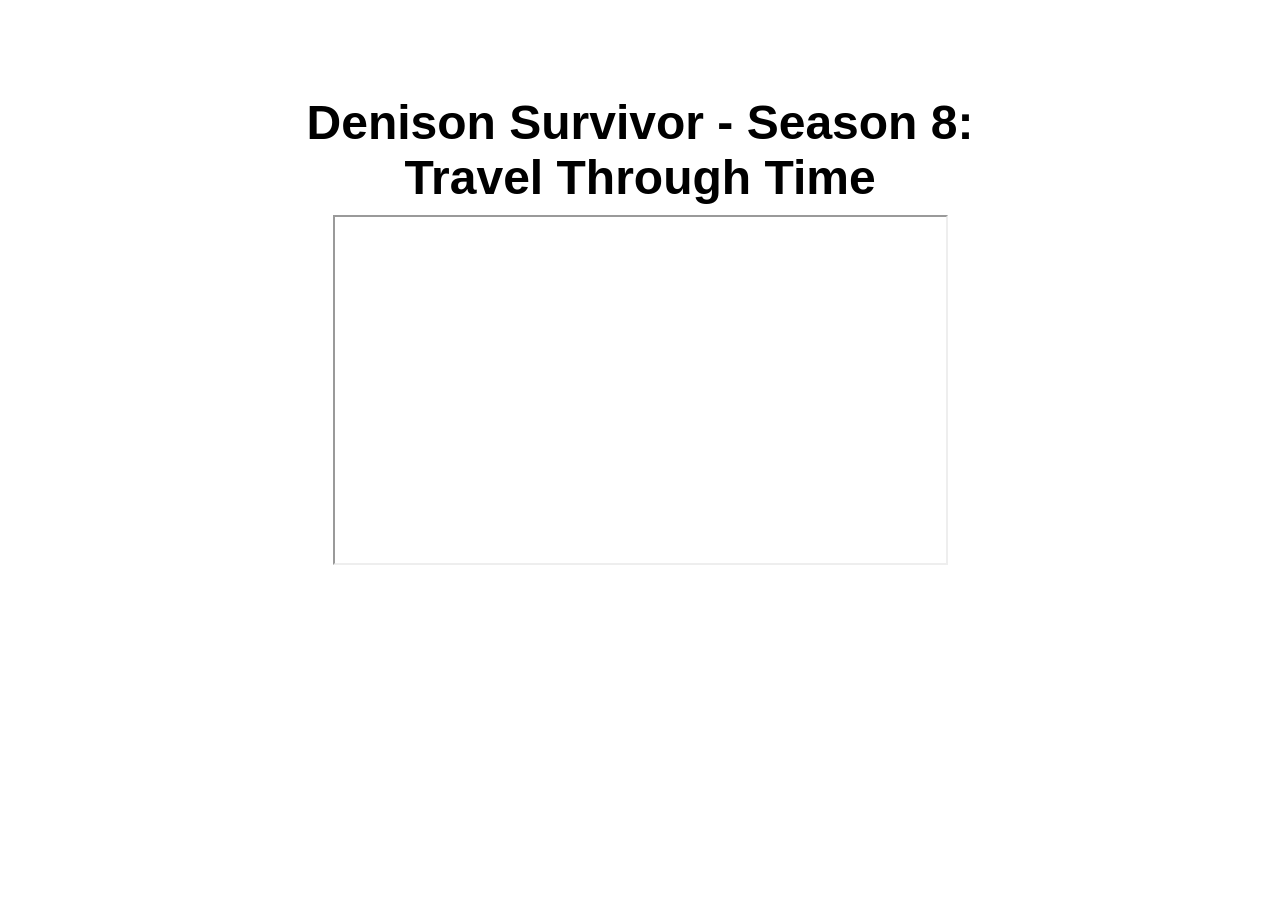
<file: index.html>
<!DOCTYPE html>
<html>
  <head>
    <title>Home</title>
  <meta charset="utf-8">
  <meta name="viewport" content="width=device-width,initial-scale=1">
  <meta name="robots" content="index,follow">
  <meta name="generator" content="GrapesJS Studio">
  <link rel="stylesheet" href="./style.css">
  </head>
  <body id="iau9"><div id="i6po" class="gjs-grid-row"><div id="itjq" class="gjs-grid-column"></div></div><div id="irz7b" class="gjs-grid-row"><div id="iycz3" class="gjs-grid-column"><h1 id="irjua" class="gjs-heading">Denison Survivor - Season 8: <br/>Travel Through Time<br/></h1><iframe allowfullscreen="allowfullscreen" id="ibser" poster="" src="https://www.youtube.com/embed/Lkf9pN6_Qso?&loop=1&playlist=Lkf9pN6_Qso&rel=0"></iframe></div></div></body>
</html>
</file>
<file: style.css>
* { box-sizing: border-box; } body {margin: 0;}.gjs-heading{margin:0;}.gjs-grid-column{flex:1 1 0%;padding:5px 0;}.gjs-grid-row{display:flex;justify-content:flex-start;align-items:stretch;flex-direction:row;min-height:auto;padding:10px 0;}.gjs-link{vertical-align:top;max-width:100%;display:inline-block;text-decoration:none;color:inherit;}#i6po{justify-content:center;padding-top:0px;padding-bottom:0px;}#itjq{width:100%;max-width:1200px;}#irz7b{justify-content:center;padding-top:80px;padding-bottom:80px;padding-left:20px;padding-right:20px;}#iycz3{max-width:1200px;align-items:center;display:flex;flex-direction:column;gap:10px;}#irjua{font-size:3rem;text-align:center;}.text-content{line-height:20px;}.text-main-content{line-height:30px;font-size:1.3rem;color:rgba(0, 0, 0, 0.75);}#iau9{font-family:Arial, Helvetica, sans-serif;}.gjs-grid-column.feature-item{padding-top:15px;padding-right:15px;padding-bottom:15px;padding-left:15px;display:flex;flex-direction:column;align-items:center;gap:15px;min-width:30%;}.gjs-grid-column.testimonial-item{padding-top:15px;padding-right:15px;padding-bottom:15px;padding-left:15px;display:flex;flex-direction:column;gap:15px;min-width:45%;background-color:rgba(247, 246, 246, 1);border-top-left-radius:5px;border-top-right-radius:5px;border-bottom-right-radius:5px;border-bottom-left-radius:5px;align-items:flex-start;}#ibser{height:350px;width:615px;}@media (max-width: 992px){.gjs-grid-row{flex-direction:column;}}
</file>
